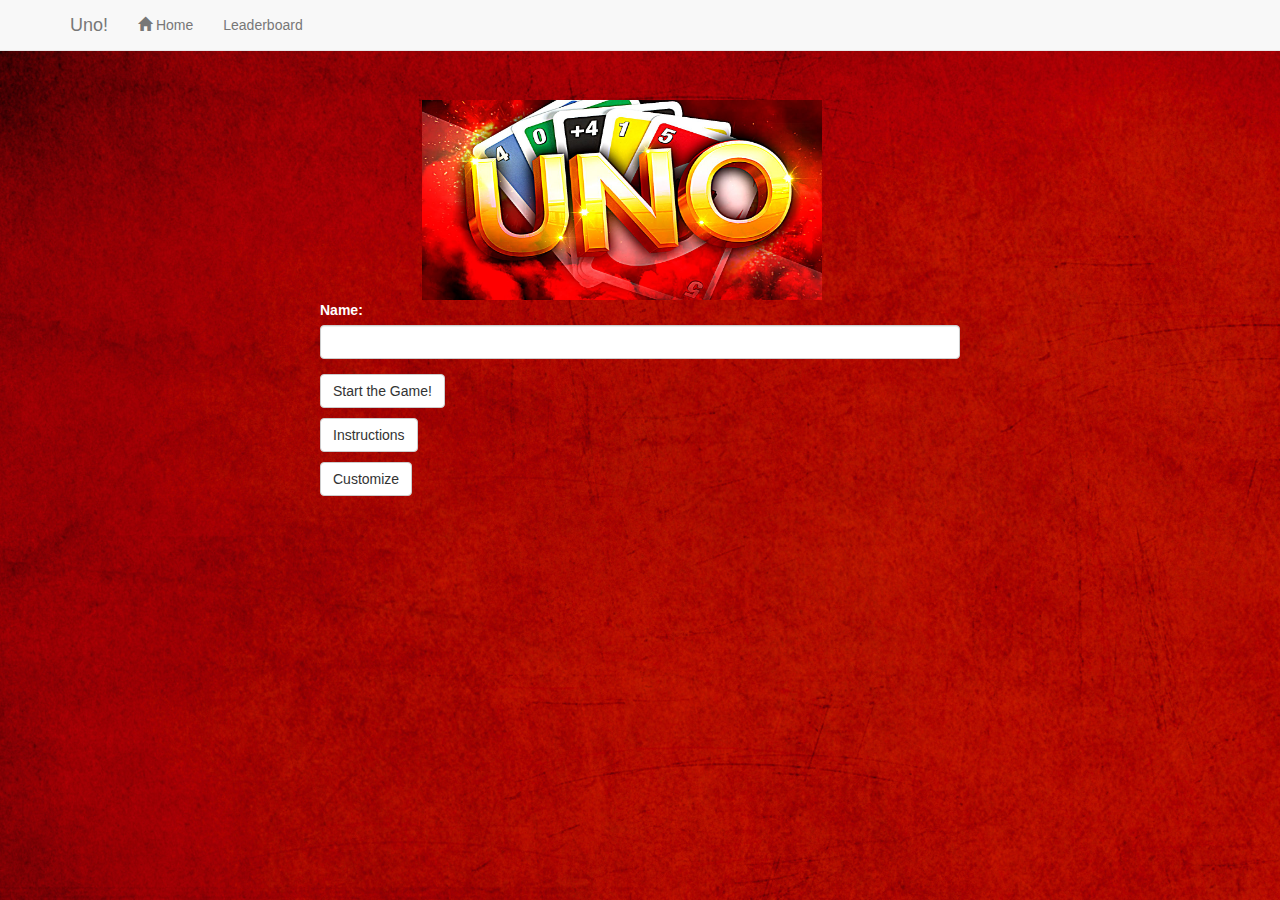
<file: HTML/index.html>
<!DOCTYPE html>
<html>
	<head>
		<title>Uno!</title>

		<link rel="stylesheet"   href="http://maxcdn.bootstrapcdn.com/bootstrap/3.3.5/css/bootstrap.min.css" />
		<link rel="stylesheet"   href="../css/style.css" />
		<link rel="shortcut icon" type="image/png" href="http://unoooo.com/wp-content/uploads/2016/02/Uno-Game.png"/>

		<script type="text/javascript" src="https://ajax.googleapis.com/ajax/libs/jquery/1.11.3/jquery.min.js"></script>
		<script type="text/javascript" src="http://maxcdn.bootstrapcdn.com/bootstrap/3.3.5/js/bootstrap.min.js"></script>
	</head>
	<body background= "../img/splash_screen2.jpg">
		<nav class="navbar navbar-default navbar-fixed-top" id="nav">
	      <div class="container">
	        <div class="navbar-header">
	          <a class="navbar-brand">Uno!</a>
	          <button type="button" class="navbar-toggle collapsed" data-toggle="collapse" data-target="#navbar" aria-expanded="false" aria-controls="navbar">
	            <span class="sr-only">Toggle navigation</span>
	            <span class="icon-bar"></span>
	            <span class="icon-bar"></span>
	            <span class="icon-bar"></span>
	          </button>
	        </div>


	        <div id="navbar" class="navbar-collapse collapse">
	          <ul class="nav navbar-nav">
	            <li>
	                <a href="index.html">
	                  <span class="glyphicon glyphicon-home"></span> Home
	                </a>
	            </li>
	            <li>
	                <a href="stats.html">Leaderboard</a>
	            </li>
	          </ul>
	        </div>
			
	      </div>
	    </nav>
	    <div class="main-block">
	    	<img src="../img/uno_image.jpg" alt="UNO" width="400" height="200" id="uno-image">
			<div class="form-group">
			  <label for="usr" id="form-label">Name:</label>
			  <input type="text" class="form-control" id="usr">
			</div>
			<button class="btn btn-default" id="submitButton" onclick="tempFunction()">Start the Game!</button>
			</br>
			<button class="btn btn-default" id="submitButton" data-toggle="modal" data-target="#informationModal">Instructions</button>
			<!-- Modal -->
			<div class="modal fade" id="informationModal" tabindex="-1" role="dialog" aria-labelledby="informationModalLabel" aria-hidden="true">
			  <div class="modal-dialog" role="document">
			    <div class="modal-content">

			      <div class="modal-header">
			        <h5 class="modal-title" id="informationModalLabel">UNO Instructions</h5>
			        <button type="button" class="close" data-dismiss="modal" aria-label="Close">
			          <span aria-hidden="true">&times;</span><br>
			        </button>
			        <br/>
			      </div>

			      <div class="modal-body">
							<div id="infoContainer">
								<div id="rulesContainer">
									<div class="head">How to play?</div>
									<div class="paragraph">The object of the game is to get rid of all your cards. To win, you have to do this before any of the three other computer players do!</div>
									<div class="paragraph">Every player starts with seven cards, and they are dealt face down. You can only see your hand. The rest of the cards are placed in a Draw Pile face down. Next to the pile, there is a Discard Pile for all the cards that have been played.</div>
									<div class="paragraph">Play your cards by matching the card on the discard pile in number, color, or type. For example, if the card on the discard pile is a yellow 5 you can play any number 5 card, any yellow card, or a wild card.</div>
									<div class="paragraph">If you can't match the card on the discard pile (or choose not to play a card) you must draw a card and game play will move on to the next player.</div>
									<div class="paragraph">When the Draw Pile becomes depleted, all of the cards in the discard pile will be shuffled and added to the draw pile.</div>
								</div>
								<div id="specialCardsContainer">
									<div class="head">Special Cards</div>
									<div class="paragraph"><span class="paragraphHead">Skip</span><br>When a player places this card, the next player has to skip their turn.</div>
									<div class="paragraph"><span class="paragraphHead">Draw Two</span><br>When a person places this card, the next player will have to pick up two cards and forfeit his/her turn.</div>
									<div class="paragraph"><span class="paragraphHead">Reverse</span><br>If gameplay is going clockwise, switch to counterclockwise or vice versa.</div>
									<div class="paragraph"><span class="paragraphHead">Wild</span><br>This card represents all four colors, and can be placed on any card. The color will be chosen for you based on the most frequest color in your hand. It can be played regardless of whether another card is available.</div>
									<div class="paragraph"><span class="paragraphHead">Wild Draw Four</span><br>This acts just like the wild card except that the next player also has to draw four cards as well as forfeit his/her turn.</div>
								</div>
								<div id="scoring">
									<div class="head">Scoring</div>
									<div class="paragraph">Each player will accumulate points based on the cards that they play. All number cards are the same value as the number on the card. For example, a Red 9 card will get you 9 points.</div>
									<div class="paragraph">Special cards will get you points as follows:</div>
									<div class="bullet">“Draw Two" – 20 Points</div>
									<div class="bullet">“Reverse" – 20 Points</div>
									<div class="bullet">“Skip" – 20 Points</div>
									<div class="bullet">“Wild" – 50 Points</div>
									<div class="bullet">“Wild Draw Four" – 50 Points. </div>
									<div class="paragraph">Points do not determine the victor but instead just act as an additional element for bragging rights.</div>
								</div>
								<div id="about">
									<div class="head">About us</div>
									<div class="paragraph">This game was built by four computer science students in EECS 493 at The University of Michigan: Nithin Adapa, Zain Ahmed, Joe Kunnath, Sagar Singichetti</div>
									<div class="paragraph">We built this game using HTML, CSS, Javascript, JQuery, JQueryUI and Bootstrap.</div>
									<div class="paragraph"><center>If you have any comments, questions, or concerns, <br>please contact us at <a href="mailto:uno-lads-493@umich.edu">uno-lads-493@umich.edu</center></a></div>
								</div>
							</div>


			      </div>

			      <div class="modal-footer">
			        <button type="button" class="btn btn-secondary" data-dismiss="modal">Close</button>
			      </div>

			    </div>
			  </div>
			</div>
			</br>
			<button class="btn btn-default" id="submitButton" data-toggle="modal" data-target="#customizeModal">Customize</button>
			<!-- Modal -->
			<div class="modal fade" id="customizeModal" tabindex="-1" role="dialog" aria-labelledby="customizeModalLabel" aria-hidden="true">
			  <div class="modal-dialog" role="document">
			    <div class="modal-content">

			      <div class="modal-header">
			        <h5 class="modal-title" id="customizeModalLabel">Customize</h5>
			        <button type="button" class="close" data-dismiss="modal" aria-label="Close">
			          <span aria-hidden="true">&times;</span><br/>
			        </button>
			        <br/>
			      </div>

			      <div class="modal-body">
			      	<div id="customizeContainer">
			      		<div id="editNames">
					        <div class="head">Edit Player Names:</div>
									<div class="paragraph"> Player 1 Name: <input type="text" id="player1_name" name="player1_name" value="Jim"><br></div>
									<div class="paragraph"> Player 2 Name: <input type="text" id="player2_name" name="player2_name" value="Bob"><br></div>
									<div class="paragraph"> Player 3 Name: <input type="text" id="player3_name" name="player3_name" value="Cooter"><br></div>
								</div>
								<div id="chooseBackground">
									<div class="head">Choose a Game Background:</div>
									<div class="paragraph"><input type="radio" name="background" value="background1" id="background1" checked> <img class="backgroundImage" src="../img/background1.png"></input><br></div>
									<div class="paragraph"><input type="radio" name="background" value="background2" id="background2"> <img class="backgroundImage" src="../img/background2.png"></input><br></div>
									<div class="paragraph"><input type="radio" name="background" value="background3" id="background3"> <img class="backgroundImage" src="../img/background3.png"></input><br></div>
									<div class="paragraph"><input type="radio" name="background" value="background4" id="background4"> <img class="backgroundImage" src="../img/background4.png"></input><br></div>
									<div class="paragraph"><input type="radio" name="background" value="background5" id="background5"> <img class="backgroundImage" src="../img/background5.png"></input><br></div>
									<div class="paragraph"><input type="radio" name="background" value="background6" id="background6"> <img class="backgroundImage" src="../img/background6.png"></input><br></div>
								</div>
								<div id="chooseCardback">
									<div class="head">Choose a Card Background:</div>
									<div class="paragraph"><input type="radio" name="cardback" value="cardback1" id="cardback1" checked> <img class="cardbackImage" src="../img/cardback1.png"></input><br></div>
									<div class="paragraph"><input type="radio" name="cardback" value="cardback2" id="cardback2"> <img class="cardbackImage" src="../img/cardback2.png"></input><br></div>
									<div class="paragraph"><input type="radio" name="cardback" value="cardback3" id="cardback3"> <img class="cardbackImage" src="../img/cardback3.png"></input><br></div>
									<div class="paragraph"><input type="radio" name="cardback" value="cardback4" id="cardback4"> <img class="cardbackImage" src="../img/cardback4.png"></input><br></div>
									<div class="paragraph"><input type="radio" name="cardback" value="cardback5" id="cardback5"> <img class="cardbackImage" src="../img/cardback5.png"></input><br></div>
									<div class="paragraph"><input type="radio" name="cardback" value="cardback6" id="cardback6"> <img class="cardbackImage" src="../img/cardback6.png"></input><br></div>
								</div>
							</div>
			      </div>

			      <div class="modal-footer">
			        <button type="button" class="btn btn-secondary" data-dismiss="modal">Close</button>
			      </div>

			    </div>
			  </div>
			</div>
		</div>
	</body>
</html>

<script>
	function tempFunction() {
		let name = document.getElementById("usr").value;
		if(name == ""){
			name = "You";
		}
		var p1 = document.getElementById("player1_name").value;
		var p2 = document.getElementById("player2_name").value;
		var p3 = document.getElementById("player3_name").value;
		var bgImg = 1;
		if(document.getElementById("background1").checked) {
			bgImg = 1;
		}
		else if (document.getElementById("background2").checked) {
			bgImg = 2;
		}
		else if (document.getElementById("background3").checked) {
			bgImg = 3;
		}
		else if (document.getElementById("background4").checked) {
			bgImg = 4;
		}
		else if (document.getElementById("background5").checked) {
			bgImg = 5;
		}
		else if (document.getElementById("background6").checked) {
			bgImg = 6;
		}

		var cbImg = 1;
		if(document.getElementById("cardback1").checked) {
			cbImg = 1;
		}
		else if (document.getElementById("cardback2").checked) {
			cbImg = 2;
		}
		else if (document.getElementById("cardback3").checked) {
			cbImg = 3;
		}
		else if (document.getElementById("cardback4").checked) {
			cbImg = 4;
		}
		else if (document.getElementById("cardback5").checked) {
			cbImg = 5;
		}
		else if (document.getElementById("cardback6").checked) {
			cbImg = 6;
		}

		location.href = "game.html?name=" + name + "&p1=" + p1 + "&p2=" + p2 + "&p3=" + p3 + "&bgImg=" + bgImg + "&cbImg=" + cbImg;
	}
</script>
</file>
<file: css/style.css>
.main-block {
	margin-top: 100px;
}

#form-label {
	color: white;
	margin-left: 25%;
}

#usr {
	width: 50%;
	margin-left: 25%;
}

#submitButton {
	margin-left: 25%;
	margin-bottom: 10px;
}

#uno-image {
	margin-left: 33%;
}

.backgroundImage {
	border: 1px solid #ddd; /* Gray border */
    border-radius: 4px;  /* Rounded border */
    padding: 5px; /* Some padding */
    width: 150px; /* Set a small width */
    height: 100px;
}

.cardbackImage {
	border: 1px solid #ddd; /* Gray border */
    border-radius: 5px;  /* Rounded border */
    padding: 5px; /* Some padding */
    width: 70px; /* Set a small width */
    height: 100px;
}

#infoContainer {
  width: 100%;
  height: 99.4%;
  padding: 3%;
  background-color: #EEEEEE;
  overflow-x: hidden;
  overflow-y: scroll;
  position: relative;
}

#rulesContainer {
  width: 100%;
  height: 83%;
  padding: 2.5%;
}

#rulesContainer .head {
  padding-top: 3%;
  color: #00A6F2;
  font-size: 110%;
  text-align: center;
}

#rulesContainer .paragraph {
  padding-top: 3.8%;
  font-size: 85%;
  line-height: 160%;
}

#specialCardsContainer {
  width: 100%;
  background-color: #FAFAFA;
  padding: 2.5%;
}

#specialCardsContainer .head {
  padding-top: 3%;
  color: #00D970;
  font-size: 110%;
  text-align: center;
}

#specialCardsContainer .paragraph {
	padding-top: 3.8%;
  font-size: 85%;
  line-height: 160%;
}

#specialCardsContainer .paragraphHead {
  font-size: 113%;
  font-weight: bold;
}

#scoring {
  width: 100%;
  padding: 2%;
  font-size: 110%;
}

#scoring .head {
  padding-top: 3%;
  color: #F21642;
  font-size: 110%;
  text-align: center;
}

#scoring .paragraph {
	padding-top: 3.8%;
  font-size: 85%;
  line-height: 160%;
}

#scoring .bullet {
  font-size: 85%;
  text-align: center;
  line-height: 160%;
}

#about {
  width: 100%;
  padding: 2%;
  font-size: 110%;
  background-color: #FAFAFA;
}

#about .head {
  padding-top: 3%;
  color: #f4c141;
  font-size: 110%;
  text-align: center;
}

#about .paragraph {
  padding-top: 3.8%;
  font-size: 85%;
  line-height: 160%;
}


a:link {
  color: #757575;
}

a:hover {
  color: #757575;
}

a:active {
  color: #757575;
}

a:visited {
  color: #757575;
}

#infoContainer > div:last-of-type {
  padding-bottom: 3%;
  clear: both;
}

#customizeContainer {
	width: 100%;
  height: 99.4%;
  padding: 3%;
  background-color: #EEEEEE;
  overflow-x: hidden;
  overflow-y: scroll;
  position: relative;
}

#editNames {
  width: 100%;
  height: 83%;
  padding: 3.5%;
}

#editNames .head {
  padding-top: 3%;
  color: #00A6F2;
  font-size: 110%;
  text-align: center;
}

#editNames .paragraph {
  padding-top: 3.8%;
  font-size: 85%;
  line-height: 160%;
}

#chooseBackground {
  width: 100%;
  background-color: #FAFAFA;
  padding: 3.5%;
}

#chooseBackground .head {
  padding-top: 3%;
  color: #00D970;
  font-size: 110%;
  text-align: center;
}

#chooseBackground .paragraph {
	padding-top: 3.8%;
  font-size: 85%;
  line-height: 160%;
}

#chooseBackground div:nth-child(2) {
	width: 47.5%;
  padding-left: 2.5%;
  vertical-align: top;
  display: inline-block;
}

#chooseBackground div:nth-child(3) {
	width: 47.5%;
  padding-right: 2.5%;
  vertical-align: top;
  display: inline-block;
}
#chooseBackground div:nth-child(4) {
	width: 47.5%;
  padding-left: 2.5%;
  display: inline-block;
}
#chooseBackground div:nth-child(5) {
	width: 47.5%;
  padding-right: 2.5%;
  display: inline-block;
}
#chooseBackground div:nth-child(6) {
	width: 47.5%;
  padding-left: 2.5%;
  display: inline-block;
}
#chooseBackground div:nth-child(7) {
	width: 47.5%;
  padding-right: 2.5%;
  display: inline-block;
}

#chooseCardback {
  width: 100%;
  padding: 2%;
  font-size: 110%;
}

#chooseCardback .head {
  padding-top: 3%;
  color: #F21642;
  font-size: 110%;
  text-align: center;
}

#chooseCardback .paragraph {
	padding-top: 3.8%;
  font-size: 85%;
  line-height: 160%;
}

#chooseCardback div:nth-child(2) {
	width: 30%;
  vertical-align: top;
  display: inline-block;
}

#chooseCardback div:nth-child(3) {
	width: 30%;
  vertical-align: top;
  display: inline-block;
}
#chooseCardback div:nth-child(4) {
	width: 30%;
  display: inline-block;
}
#chooseCardback div:nth-child(5) {
	width: 30%;
  display: inline-block;
}
#chooseCardback div:nth-child(6) {
	width: 30%;
  display: inline-block;
}
#chooseCardback div:nth-child(7) {
	width: 30%;
  display: inline-block;
}



.draggable:hover {
  opacity: 1;
  -webkit-transform: scale(1.1, 1.1);
  -moz-transform: scale(1.1, 1.1);
  -ms-transform: scale(1.1, 1.1);
  -o-transform: scale(1.1, 1.1);
  transform: scale(1.1, 1.1);
  webkit-transition: opacity 0.15s, -webkit-transform 0.15s;
  -moz-transition: opacity 0.15s, -moz-transform 0.15s;
  -ms-transition: opacity 0.15s, -ms-transform 0.15s;
  -o-transition: opacity 0.15s, -o-transform 0.15s;
  transition: opacity 0.15s, transform 0.15s;
}
</file>
